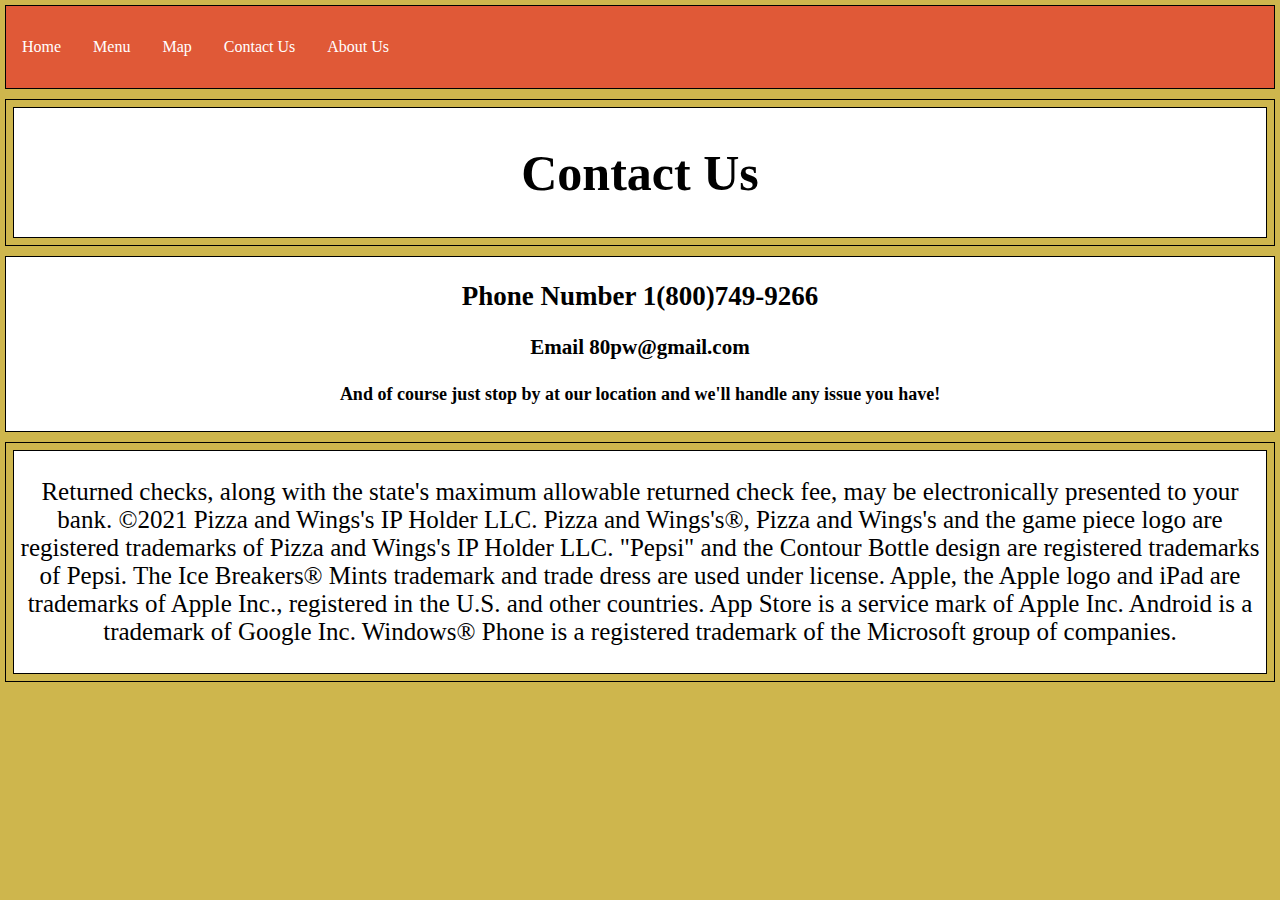
<file: Contact.html>
<!DOCTYPE html>
<html lang="en">
<head>
    <meta charset="UTF-8">
    <title>Contact Information</title>
    <link href="GroupProject.css" type="text/css" rel="Stylesheet" />
</head>
<body>

    <!-- page container for a grid -->
    <div class="page-container">

        <!-- sidebar content -->
        <nav>
            <ul class="link-menu">
            <li class="link-item"><p><a href="Index.html">Home</a></p></li>
            <li class="link-item"><p><a href="Menu.html">Menu</a></p></li>
            <li class="link-item"><p><a href="Map.html">Map</a></p></li>
            <li class="link-item"><p><a href="Contact.html">Contact Us</a></p></li>
            <li class="link-item"><p><a href="About.html">About Us</a></p></li>
            </ul>
        </nav>

    <!-- header content -->
    <header>
        <main class="contact-header">
        <h1>Contact Us</h1>
    </main>
    </header>

    <!-- main page content -->
    <main class="c-main">
        <h2>Phone Number 1(800)749-9266</h2>
        <h3>Email 80pw@gmail.com</h3>
        <h4>And of course just stop by at our location and we'll handle any issue you have!</h4>

        

    <!--End of Content-->
    </main>

    <!--Footer Content-->
    <footer>
        <main class="contact-footer">
        <p>Returned checks, along with the state's maximum allowable returned check fee, may be electronically presented to your bank. ©2021 Pizza and Wings's IP Holder LLC. Pizza and Wings's®, Pizza and Wings's and the game piece logo are registered trademarks of Pizza and Wings's IP Holder LLC. "Pepsi" and the Contour Bottle design are registered trademarks of Pepsi. The Ice Breakers® Mints trademark and trade dress are used under license. Apple, the Apple logo and iPad are trademarks of Apple Inc., registered in the U.S. and other countries. App Store is a service mark of Apple Inc. Android is a trademark of Google Inc. Windows® Phone is a registered trademark of the Microsoft group of companies.</p>
        </main>
    </footer>

    <!--End of Page Container-->
</div>

</body>
</html>
</file>
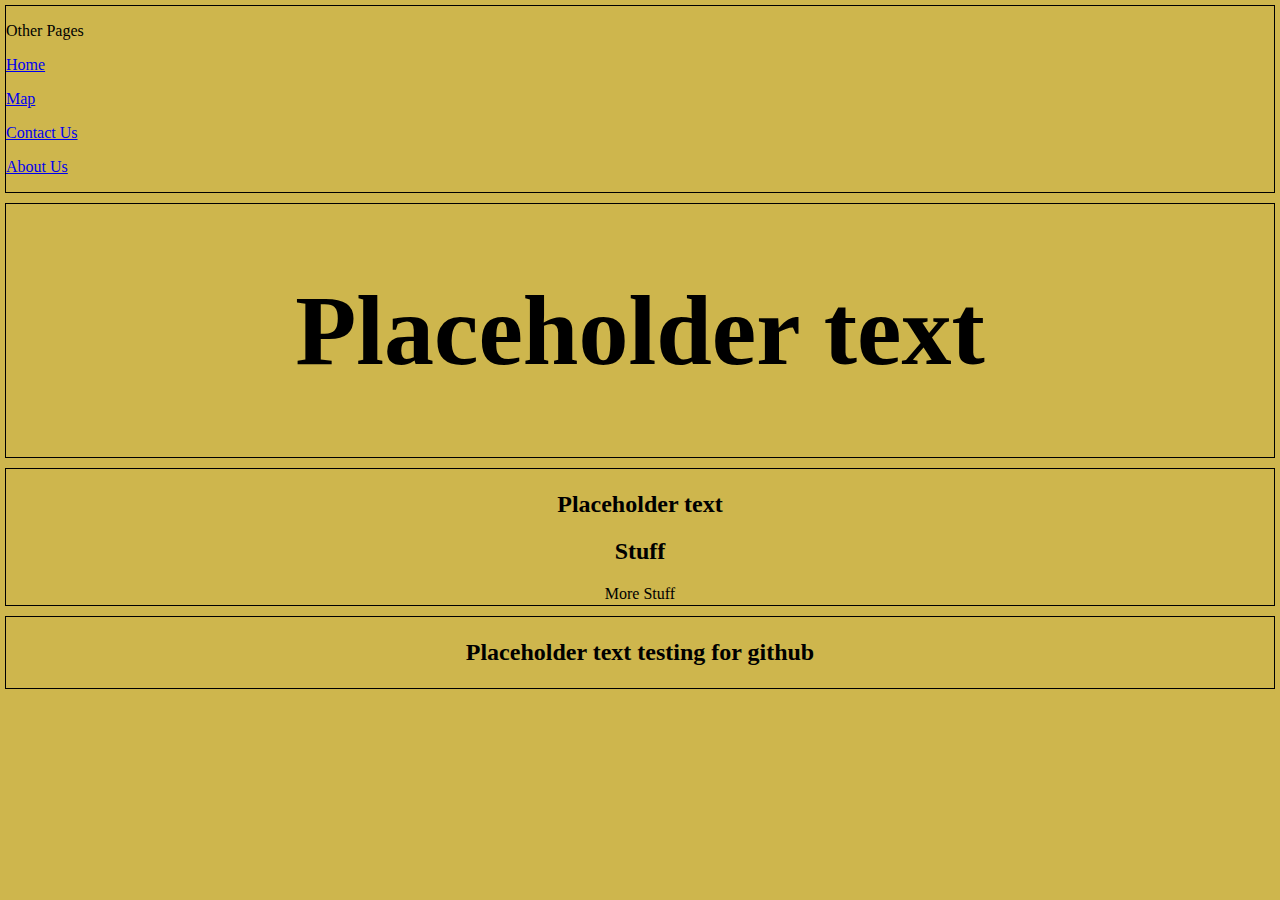
<file: Home.html>
<!DOCTYPE html>
<html lang="en">
<head>
    <meta charset="UTF-8">
    <title>Restaraunt Home</title>
    <link href="GroupProject.css" type="text/css" rel="Stylesheet" />
</head>
<body>

    <!-- page container for a grid -->
    <div class="page-container">

        <!-- sidebar content -->
        <nav class ="home">
            <p>Other Pages</p>
            <p><a href="Home.html">Home</a></p>
            <p><a href="Map.html">Map</a></p>
            <p><a href="Contact.html">Contact Us</a></p>
            <p><a href="About.html">About Us</a></p>
        </nav>

    <!-- header content -->
    <header class="home-header">
        <h1>Placeholder text</h1>
    </header>

    <!-- main page content -->
    <main class ="home">
        <h2>Placeholder text</h2>

        <!-- beginning of the article list -->
        <div>
            <h2>Stuff</h2>
            <article class="home-article">
                More Stuff
            </article>
        
        <!-- End of article lists-->
        </div>

    <!--End of Content-->
    </main>

    <!--Footer Content-->
    <footer class ="home">
        <h2>Placeholder text testing for github</h2>
    </footer>

    <!--End of Page ContainerThis is a test for github-->
    </div>

</body>
</html>
</file>
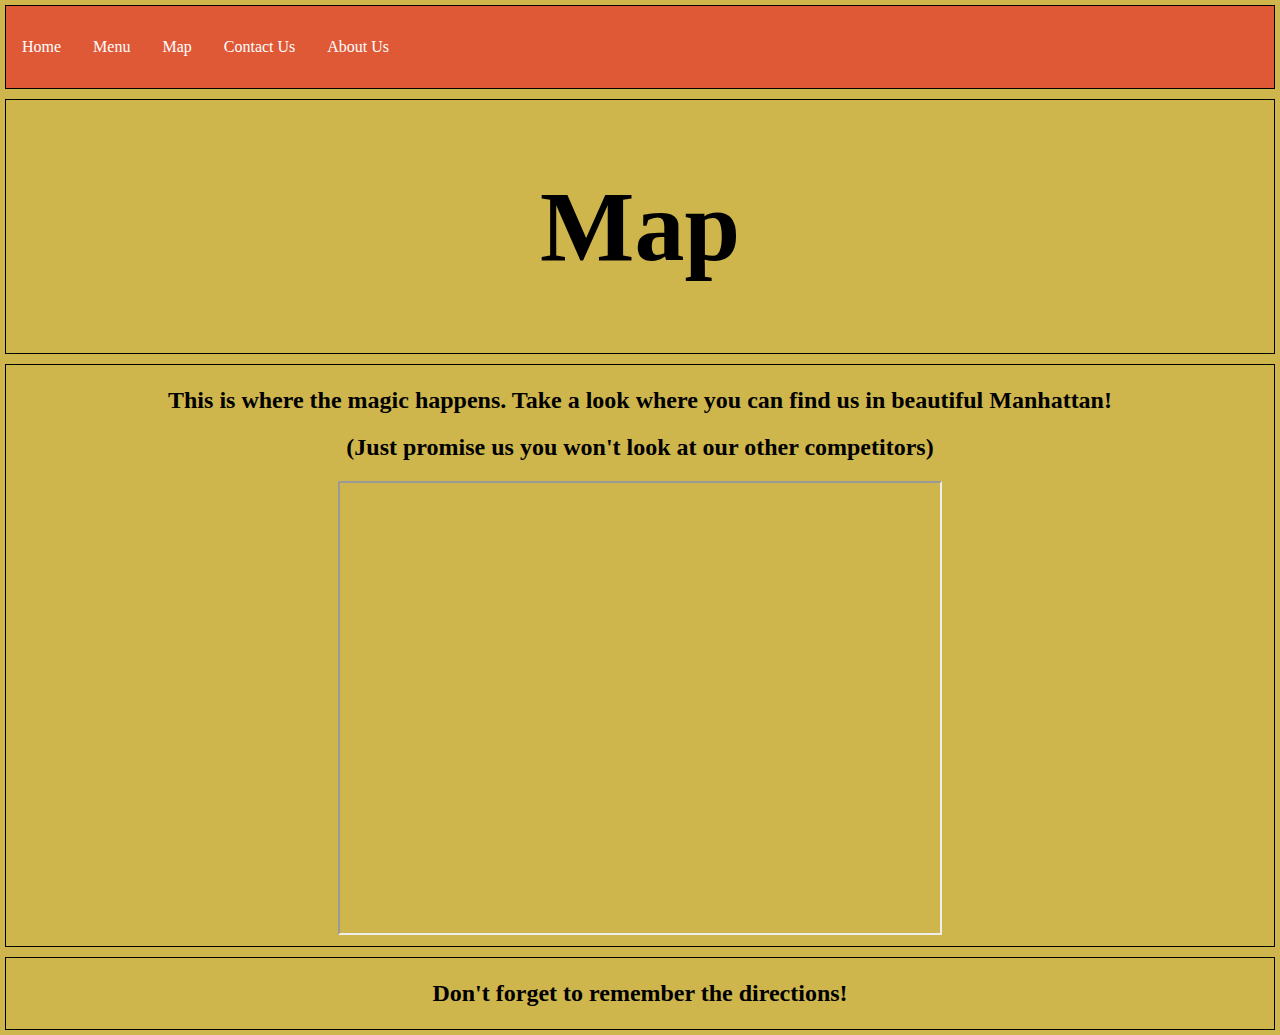
<file: Map.html>
<!DOCTYPE html>
<html lang="en">
<head>
    <meta charset="UTF-8">
    <title>Restaraunt Map</title>
    <link href="GroupProject.css" type="text/css" rel="Stylesheet" />
</head>
<body>

    <!-- page container for a grid -->
    <div class="page-container">

        <!-- sidebar content -->
        <nav>
            <ul class="link-menu">
            <li class="link-item"><p><a href="Index.html">Home</a></p></li>
            <li class="link-item"><p><a href="Menu.html">Menu</a></p></li>
            <li class="link-item"><p><a href="Map.html">Map</a></p></li>
            <li class="link-item"><p><a href="Contact.html">Contact Us</a></p></li>
            <li class="link-item"><p><a href="About.html">About Us</a></p></li>
            </ul>
        </nav>

    <!-- header content -->
    <header>
        <h1>Map</h1>
    </header>

    <!-- main page content -->
    <main>
        <h2>This is where the magic happens. Take a look where you can find us in beautiful Manhattan!</h2>

        <!-- beginning of the Section list -->
        <div>
            <h2>(Just promise us you won't look at our other competitors)</h2>
            <section>
                <iframe src="https://www.google.com/maps/embed?pb=!1m18!1m12!1m3!1d2138.1317874919873!2d-73.98306425365823!3d40.72296999996644!2m3!1f0!2f0!3f0!3m2!1i1024!2i768!4f13.1!3m3!1m2!1s0x0%3A0xd516e15e80c459cb!2sUncle%20Sam&#39;s%20Pizza!5e0!3m2!1sen!2sus!4v1645835864592!5m2!1sen!2sus" width="600" height="450" style="border: 5;" allowfullscreen="" loading="lazy"></iframe>
             </section>
        
        <!-- End of Section lists-->
        </div>

    <!--End of Content-->
    </main>

    <!--Footer Content-->
    <footer>
        <h2>Don't forget to remember the directions!</h2>
    </footer>

    <!--End of Page Container-->
    </div>

</body>
</html>
</file>
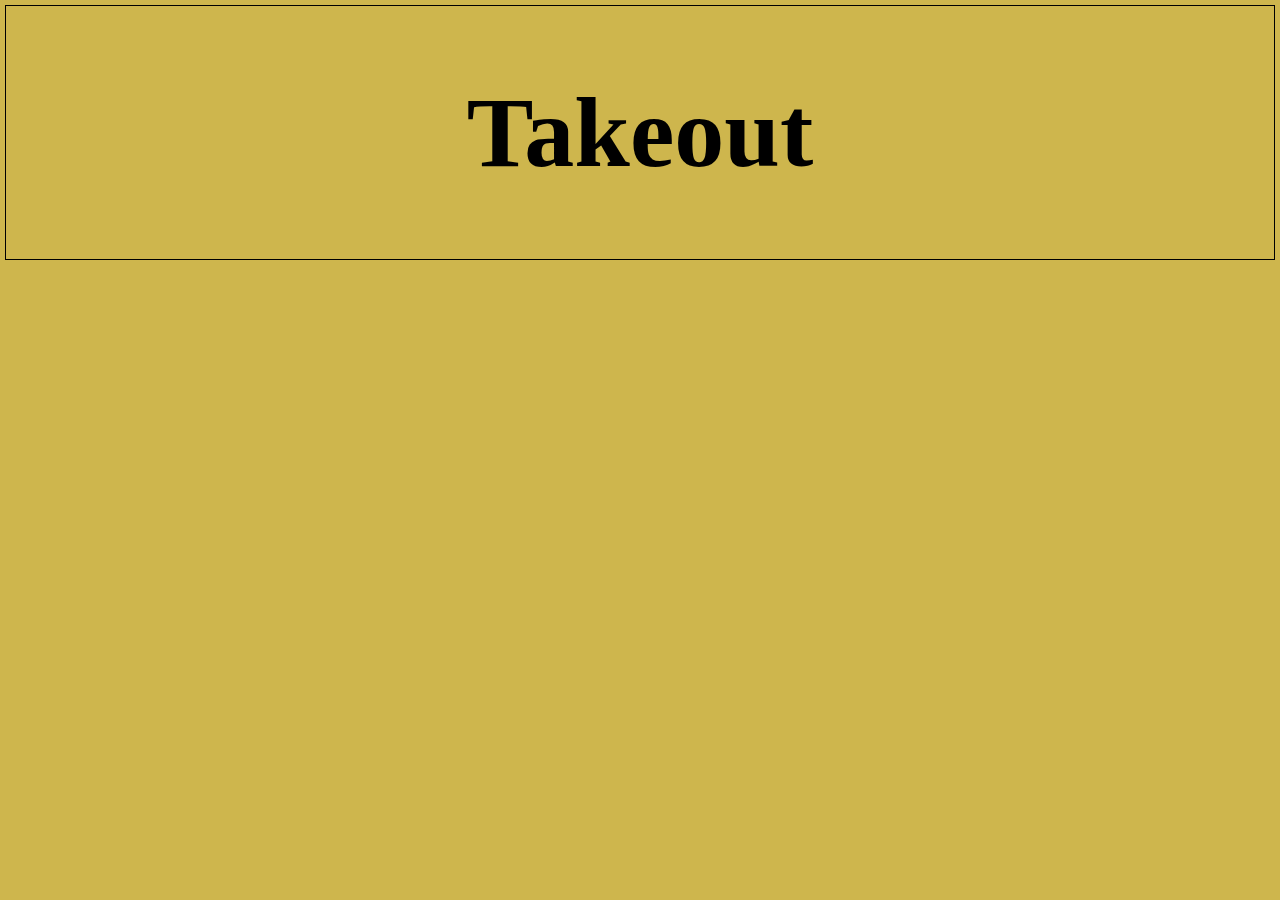
<file: Takeout.html>
<!DOCTYPE html>
<html lang="en">
<head>
    <meta charset="UTF-8">
    <title>Takeout Orders</title>
    <link href="GroupProject.css" type="text/css" rel="Stylesheet" />
</head>
<body>
<header>
    <h1>Takeout</h1>
    
</header>
</body>
</html>
</file>
<file: GroupProject.css>
section
{
    text-align: center;
    margin: 5px 5px 5px 5px;
}
/* General Formatting*/
body
{
    background-color: rgb(206, 182, 77);
    margin: 0px 0px 0px 0px;
}

/* grid formatting */
header
{
    grid-area: header;
    text-align: center;
    font-size: 50px;
    border: 1px solid black; 
    margin: 5px 5px 5px 5px;       
    padding: 2px 2px 2px 2px;
    font-family: cursive;
    color:black;
}

/*nav bar formatting*/
nav
{
    grid-area: nav;
    border: 1px solid black; 
    margin: 5px 5px 5px 5px;     
}
/*Link list formatting to make it horizontal*/
ul.link-menu
{
    list-style-type: none;
    margin: 0;
    padding: 0;
    overflow: hidden;
    background-color: #e05937;
    
}
li.link-item
{
    float: left;
}
li.link-item a 
{
    display: block;
    color: white;
    text-align: center;
    padding: 16px;
    text-decoration: none;
}
li.link-item a:hover 
{
    background-color: #d30f0f;
}
main
{
    grid-area: content;
    text-align: center;
    border: 1px solid black; 
    margin: 5px 5px 5px 5px;       
    padding: 2px 2px 2px 2px;
    
}

footer
{
    grid-area: footer;
    text-align: center;
    border: 1px solid black; 
    margin: 5px 5px 5px 5px;       
    padding: 2px 2px 2px 2px;
    font-family: cursive;
    color: black;
}

.page-container
{
    display: grid;
    grid-template-columns: 1fr 1fr;
    grid-template-areas:
        "nav       nav"
        "header    header"
        "content   content"
        "footer    footer";
}


/* Home page formatting*/

/* hour list background format */
.hours
{
    background-color: white;
    background-position: center;
    
}
/* hour list format*/
.hour-list
{
    padding: 0;
    margin: 0;
    list-style-type: none;
}
/* format for the title of the hours */
.hour-title
{
    font-style: italic;
    color: #d30f0f;
}
/* image format on home page */
.diner-image
{
    text-align: center;
}

/*About page formatting*/
.about-main
{
    background-color: white;
    font-size: 25px;
    text-align: center;
}
.about-footer
{
    background-color: white;
    font-size: 25px;
    text-align: center;  
}

/*Contact page formatting*/
.c-main
{
    background-color: white;
    font-size: large;
    text-align: center;
}

/*Menu page formatting*/


/*menu grid formatting*/
.menu-title
{
    font-family: cursive;
    color: red;
    font-size: 45px;
    grid-area: title;
}
/*Format subtitle if needed*/
.menu-subtitle
{
    font-size: 25px;
    grid-area: subtitle;
}
/*Formats image*/
.menu-image
{
    grid-area: image;
    text-align: left;
    border-top: 1px solid black;


}
/*Formats Description*/
.menu-description
{
    grid-area: description;
    text-align: center;
    border-top: 1px solid black;

}
/*Formats Price*/
.menu-price
{
    grid-area: price;
    text-align: right;
    border-left: 1px solid black;
    border-top: 1px solid black;


}
/*Grid within a grid was used to make menu look uniform and easy to read*/
.menu-container
{
    display: grid;
    grid-template-columns: 1fr 4fr 1fr;
    grid-template-areas:
        "title  title   title"
        "subtitle subtitle subtitle"
        "image  description  price";
    font-family: 'Times New Roman', Times, serif;
    font-size: 25px
}
/*This was the only way I thought of getting a bottom border
without creating overlapping borders*/
.menu-container-end
{
    display: grid;
    grid-template-columns: 1fr 4fr 1fr;
    grid-template-areas:
        "title  title   title"
        "subtitle subtitle subtitle"
        "image  description  price";
    border-bottom: 1px solid black;
    font-family: 'Times New Roman', Times, serif;
    font-size: 25px
    
}
/*menu table formatting*/
.menu-table
{
    margin-left: auto;
    margin-right: auto;
    width: 100%;
}

/*contact page formatting*/
.contact-header
{
    background-color: white;
    font-size: 25px;
    text-align: center;
}
.contact-footer
{
    background-color: white;
    font-size: 25px;
    text-align: center;
}
</file>
